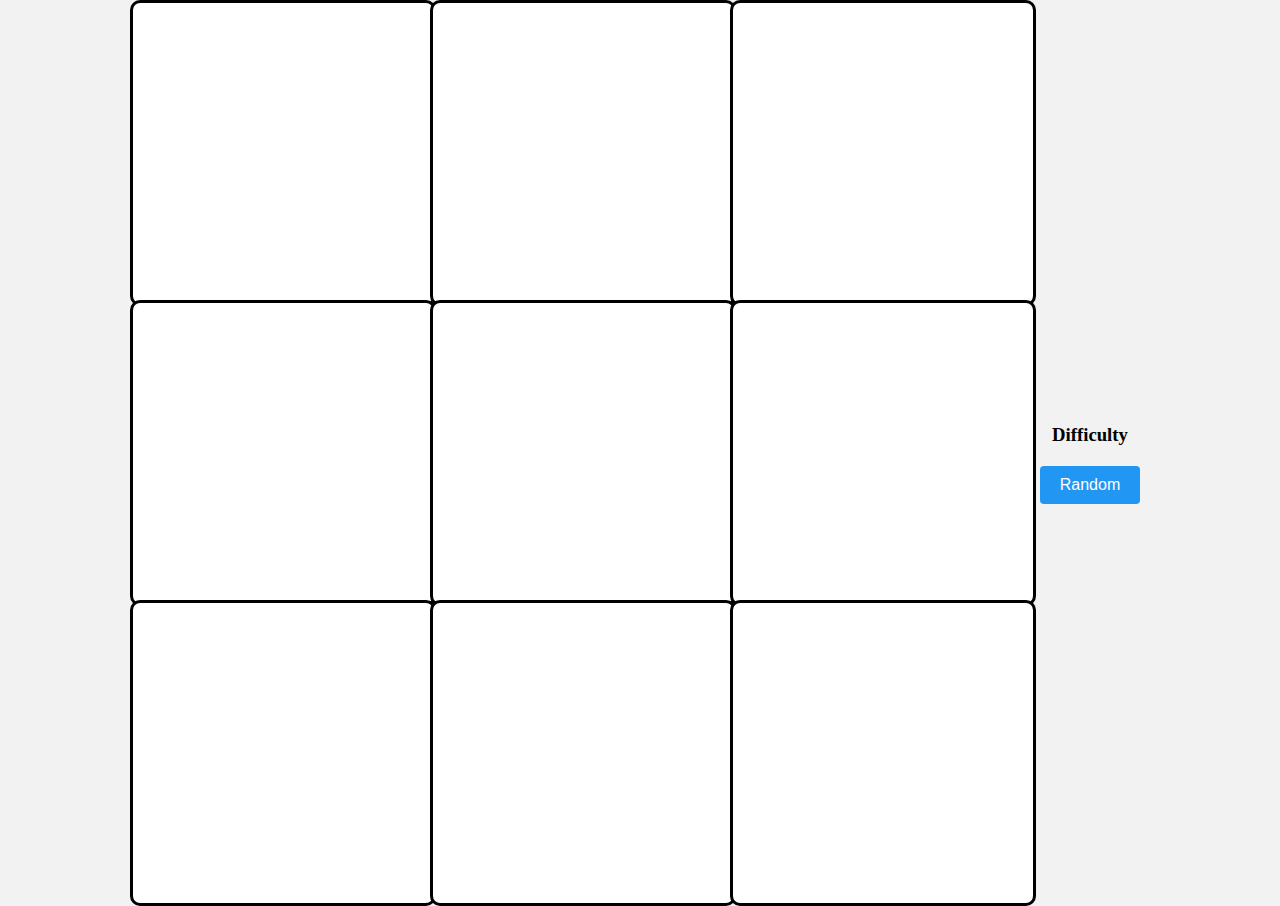
<file: index.html>
<!DOCTYPE html>
<html lang="en">
<head>
    <meta charset="UTF-8">
    <meta http-equiv="X-UA-Compatible" content="IE=edge">
    <meta name="viewport" content="width=device-width, initial-scale=1.0">
    <link rel="stylesheet" href="style.css">
    <title>Document</title>
</head>
<body>
    <div class="gameBoard" id="gameBoard">
    </div>
    <div class="toggleContainer">
        <h3>Difficulty</h3>
        <button id="toggleDifficulty" class="toggleButton">Random</button>
    </div>
</body>

  
<script src="scripts.js"></script>
</html>
</file>
<file: style.css>
body {
    display: flex;
    align-items: center;
    justify-content: center;
    height: 100vh;
    margin: 0;
    background-color: #f2f2f2;
  }
  

#gameBoard {
    display: grid;
    grid-template-columns: 300px 300px 300px;
    grid-template-rows: 300px 300px 300px;
    justify-content: center;
  }
  
  .square {   
      display: flex;
      width: 300px;
      height: 300px;
      border-style: solid;
      border-color: black;
      border-radius: 10px;
      background-color: white;
      font-size: 256px;
      align-items: center;
      align-content: center;
      justify-content: center;
  }

  .square:hover {
  display: flex;
  width: 300px;
  height: 300px;
  border-style: solid;
  border-color: black;
  border-radius: 10px;
  background-color: #d6d6d6;
  transition: background-color 0.3s ease;
  font-size: 256px;
  align-items: center;
  align-content: center;
  justify-content: center;
  cursor: pointer;
  }

  .toggleButton {
    margin: 10px;
    background-color: #2196f3;
    color: white;
    border: none;
    border-radius: 4px;
    padding: 10px 20px;
    cursor: pointer;
    font-size: 16px;
  }
  
  .toggleButton:focus {
    outline: none;
  }
  
  .toggleButton.random {
    background-color: #2196f3;
  }
  
  .toggleButton.unbeatable {
    background-color: #f44336;
  }

  .toggleContainer {
    display: flex;
    flex-direction: column;
    align-items: center;
    margin-top: 20px;
  }
  
  .toggleContainer h3 {
    margin-bottom: 10px;
  }
</file>
